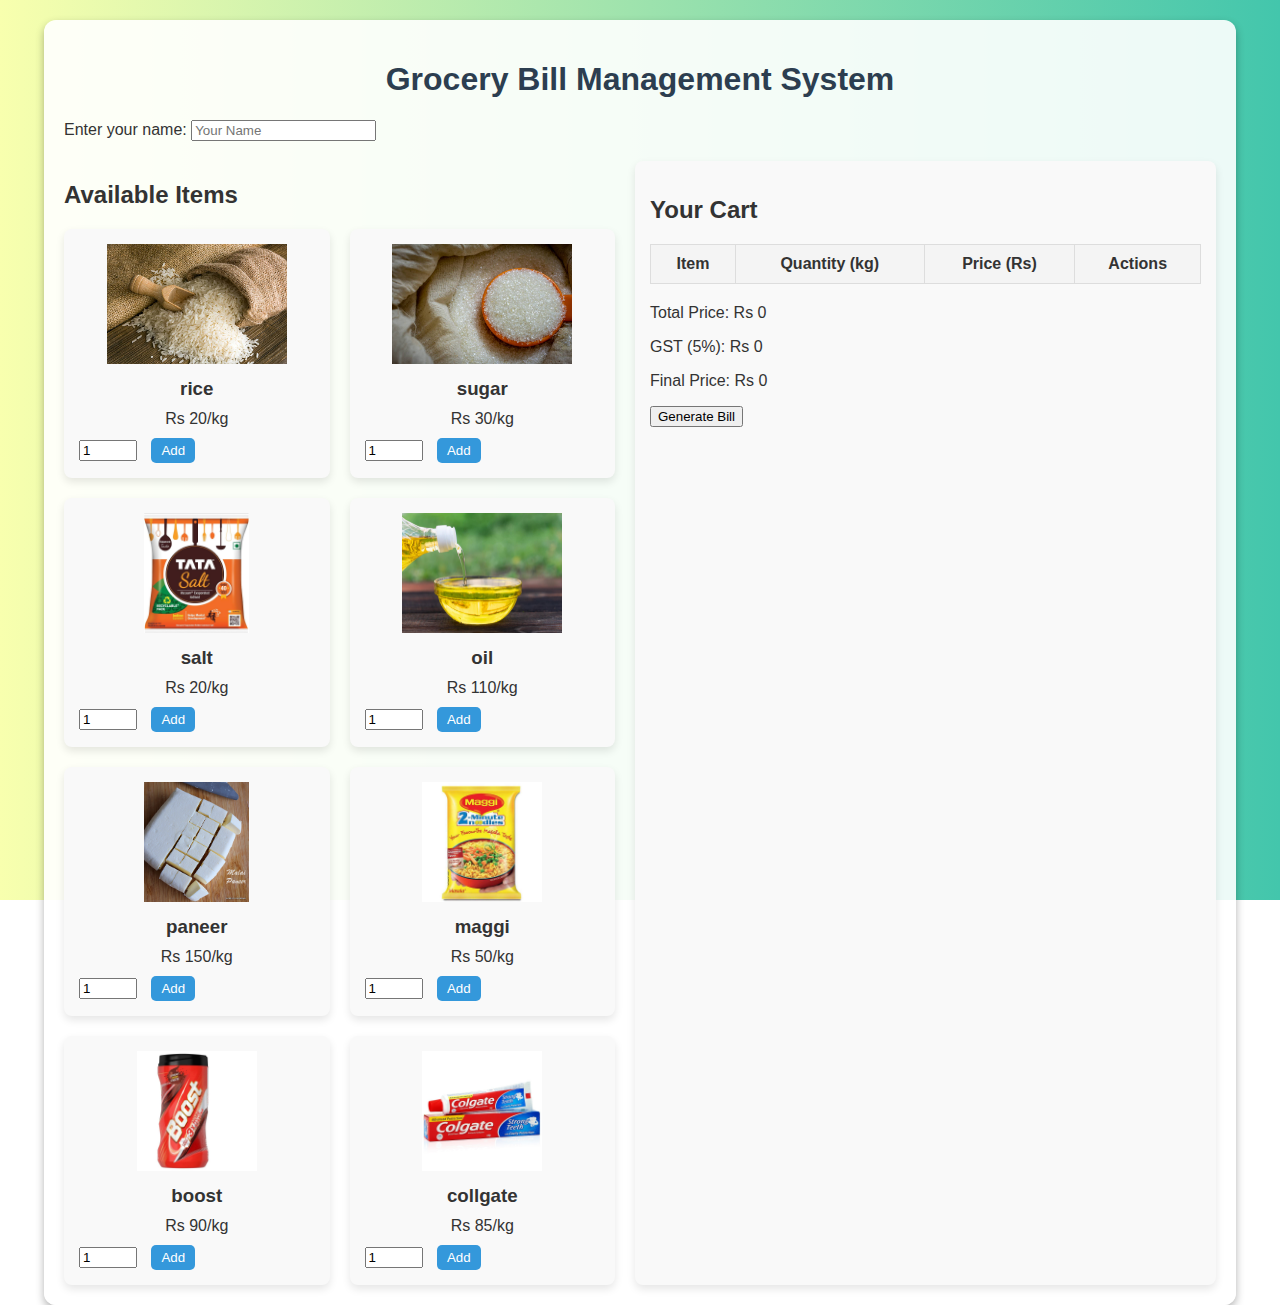
<file: index.html>
<!DOCTYPE html>
<html lang="en">
<head>
    <meta charset="UTF-8">
    <meta name="viewport" content="width=device-width, initial-scale=1.0">
    <title>Grocery Store</title>
    <link rel="stylesheet" href="style.css">
</head>
<body>
    <div class="container">
        <h1>Grocery Bill Management System</h1>
        <label for="name">Enter your name:</label>
        <input type="text" id="name" placeholder="Your Name">

        <div id="content">
            <div id="items-list">
                <h2>Available Items</h2>
                <div id="items" class="items-grid">
                </div>
            </div>

            <!-- Cart Section -->
            <div id="bill-section">
                <h2>Your Cart</h2>
                <table id="cart-table">
                    <thead>
                        <tr>
                            <th>Item</th>
                            <th>Quantity (kg)</th>
                            <th>Price (Rs)</th>
                            <th>Actions</th>
                        </tr>
                    </thead>
                    <tbody>
                    </tbody>
                </table>
                <p>Total Price: Rs <span id="total-price">0</span></p>
                <p>GST (5%): Rs <span id="gst">0</span></p>
                <p>Final Price: Rs <span id="final-price">0</span></p>
                <button onclick="generateBill()">Generate Bill</button>
            </div>
        </div>
    </div>
    <script src="script.js"></script>
</body>
</html>
</file>
<file: style.css>
/* General Styling */
body {
    font-family: Arial, sans-serif;
    background: linear-gradient(to right, #f8ffae, #43c6ac);
    background-attachment: fixed;
    margin: 0;
    padding: 0;
    color: #333;
}

/* Container */
.container {
    width: 90%;
    margin: auto;
    background: rgba(255, 255, 255, 0.9);
    padding: 20px;
    border-radius: 12px;
    box-shadow: 0 4px 8px rgba(0, 0, 0, 0.3);
    margin-top: 20px;
}

/* Header */
h1 {
    text-align: center;
    color: #2c3e50;
}

/* Content Layout */
#content {
    display: flex;
    gap: 20px;
    margin-top: 20px;
}

#items-list, #bill-section {
    flex: 1;
}

/* Item Grid */
.items-grid {
    display: grid;
    grid-template-columns: repeat(auto-fit, minmax(200px, 1fr));
    gap: 20px;
}

/* Shared Styles */
.item-card, #bill-section {
    background: #f9f9f9;
    border-radius: 8px;
    padding: 15px;
    box-shadow: 0 4px 8px rgba(0, 0, 0, 0.1);
}

/* Item Cards */
.item-card img {
    width: 100%;
    height: 120px;
    object-fit: contain;
}

.item-card h3, .item-card p {
    margin: 10px 0;
    text-align: center;
}

.item-card input {
    width: 50px;
    margin-right: 10px;
}

.item-card button {
    background: #3498db;
    color: white;
    border: none;
    border-radius: 5px;
    padding: 5px 10px;
}

.item-card button:hover {
    background: #2980b9;
}

/* Cart Table */
#cart-table {
    width: 100%;
    border-collapse: collapse;
    margin: 20px 0;
}

#cart-table th, #cart-table td {
    border: 1px solid #ddd;
    padding: 10px;
}

#cart-table th {
    background: #f4f4f4;
}

#cart-table button {
    background: #e74c3c;
    color: white;
    border: none;
    padding: 5px;
    cursor: pointer;
}

#cart-table button:hover {
    background: #c0392b;
}

/* Responsive */
@media (max-width: 768px) {
    #content {
        flex-direction: column;
    }
}
</file>
